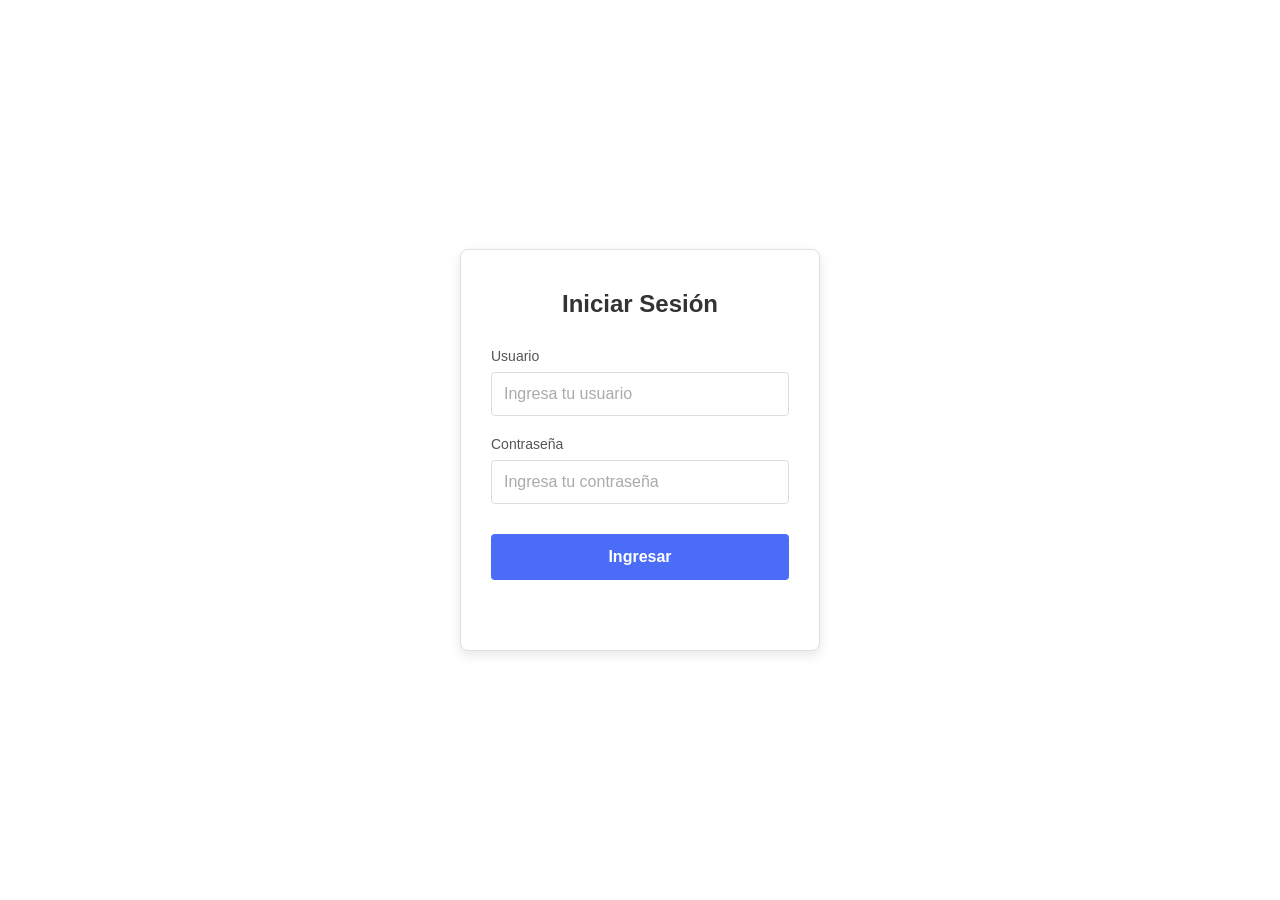
<file: index.html>
<!DOCTYPE html>
<html lang="es">
<head>
    <meta charset="UTF-8">
    <meta name="viewport" content="width=device-width, initial-scale=1.0">
    <title>Iniciar Sesión</title>
    <link rel="stylesheet" href="index.css">
</head>
<body>
    <div class="login-container">
        <div class="login-box">
            <h1 class="login-title">Iniciar Sesión</h1>
            
            <form id="loginForm">
                <div class="input-group">
                    <label for="username">Usuario</label>
                    <input 
                        type="text" 
                        id="username" 
                        name="username" 
                        placeholder="Ingresa tu usuario"
                        required
                    >
                </div>
                
                <div class="input-group">
                    <label for="password">Contraseña</label>
                    <input 
                        type="password" 
                        id="password" 
                        name="password" 
                        placeholder="Ingresa tu contraseña"
                        required
                    >
                </div>
                
                <button type="submit" class="login-button">
                    Ingresar
                </button>
                
                <div id="error-message" class="error-message"></div>
            </form>
        </div>
    </div>
    
    <script src="index.js"></script>
</body>
</html>
</file>
<file: index.css>
* {
    margin: 0;
    padding: 0;
    box-sizing: border-box;
    font-family: 'Segoe UI', Tahoma, Geneva, Verdana, sans-serif;
}

body {
    background-color: #ffffff;
    display: flex;
    justify-content: center;
    align-items: center;
    min-height: 100vh;
}

.login-container {
    width: 100%;
    max-width: 400px;
    padding: 20px;
}

.login-box {
    background-color: #fff;
    border-radius: 8px;
    box-shadow: 0 4px 12px rgba(0, 0, 0, 0.1);
    padding: 40px 30px;
    border: 1px solid #e0e0e0;
}

.login-title {
    text-align: center;
    color: #333;
    margin-bottom: 30px;
    font-size: 24px;
    font-weight: 600;
}

.input-group {
    margin-bottom: 20px;
}

.input-group label {
    display: block;
    margin-bottom: 8px;
    color: #555;
    font-weight: 500;
    font-size: 14px;
}

.input-group input {
    width: 100%;
    padding: 12px;
    border: 1px solid #ddd;
    border-radius: 4px;
    font-size: 16px;
    transition: border-color 0.3s;
}

.input-group input:focus {
    outline: none;
    border-color: #4a6cf7;
}

.input-group input::placeholder {
    color: #aaa;
}

.login-button {
    width: 100%;
    padding: 14px;
    background-color: #4a6cf7;
    color: white;
    border: none;
    border-radius: 4px;
    font-size: 16px;
    font-weight: 600;
    cursor: pointer;
    transition: background-color 0.3s;
    margin-top: 10px;
}

.login-button:hover {
    background-color: #3a5ce5;
}

.error-message {
    color: #e74c3c;
    font-size: 14px;
    margin-top: 10px;
    text-align: center;
    min-height: 20px;
}

.credentials-info {
    margin-top: 25px;
    padding: 15px;
    background-color: #f8f9fa;
    border-radius: 4px;
    border-left: 4px solid #4a6cf7;
    font-size: 14px;
    color: #555;
}

.credentials-info p {
    margin-bottom: 5px;
}

.credentials-info p:first-child {
    margin-bottom: 10px;
    font-weight: 600;
}
</file>
<file: Login.css>
* {
    margin: 0;
    padding: 0;
    box-sizing: border-box;
    font-family: 'Segoe UI', Tahoma, Geneva, Verdana, sans-serif;
}

body {
    background-color: #ffffff;
    display: flex;
    justify-content: center;
    align-items: center;
    min-height: 100vh;
}

.login-container {
    width: 100%;
    max-width: 400px;
    padding: 20px;
}

.login-box {
    background-color: #fff;
    border-radius: 8px;
    box-shadow: 0 4px 12px rgba(0, 0, 0, 0.1);
    padding: 40px 30px;
    border: 1px solid #e0e0e0;
}

.login-title {
    text-align: center;
    color: #333;
    margin-bottom: 30px;
    font-size: 24px;
    font-weight: 600;
}

.input-group {
    margin-bottom: 20px;
}

.input-group label {
    display: block;
    margin-bottom: 8px;
    color: #555;
    font-weight: 500;
    font-size: 14px;
}

.input-group input {
    width: 100%;
    padding: 12px;
    border: 1px solid #ddd;
    border-radius: 4px;
    font-size: 16px;
    transition: border-color 0.3s;
}

.input-group input:focus {
    outline: none;
    border-color: #4a6cf7;
}

.input-group input::placeholder {
    color: #aaa;
}

.login-button {
    width: 100%;
    padding: 14px;
    background-color: #4a6cf7;
    color: white;
    border: none;
    border-radius: 4px;
    font-size: 16px;
    font-weight: 600;
    cursor: pointer;
    transition: background-color 0.3s;
    margin-top: 10px;
}

.login-button:hover {
    background-color: #3a5ce5;
}

.error-message {
    color: #e74c3c;
    font-size: 14px;
    margin-top: 10px;
    text-align: center;
    min-height: 20px;
}

.credentials-info {
    margin-top: 25px;
    padding: 15px;
    background-color: #f8f9fa;
    border-radius: 4px;
    border-left: 4px solid #4a6cf7;
    font-size: 14px;
    color: #555;
}

.credentials-info p {
    margin-bottom: 5px;
}

.credentials-info p:first-child {
    margin-bottom: 10px;
    font-weight: 600;
}
</file>
